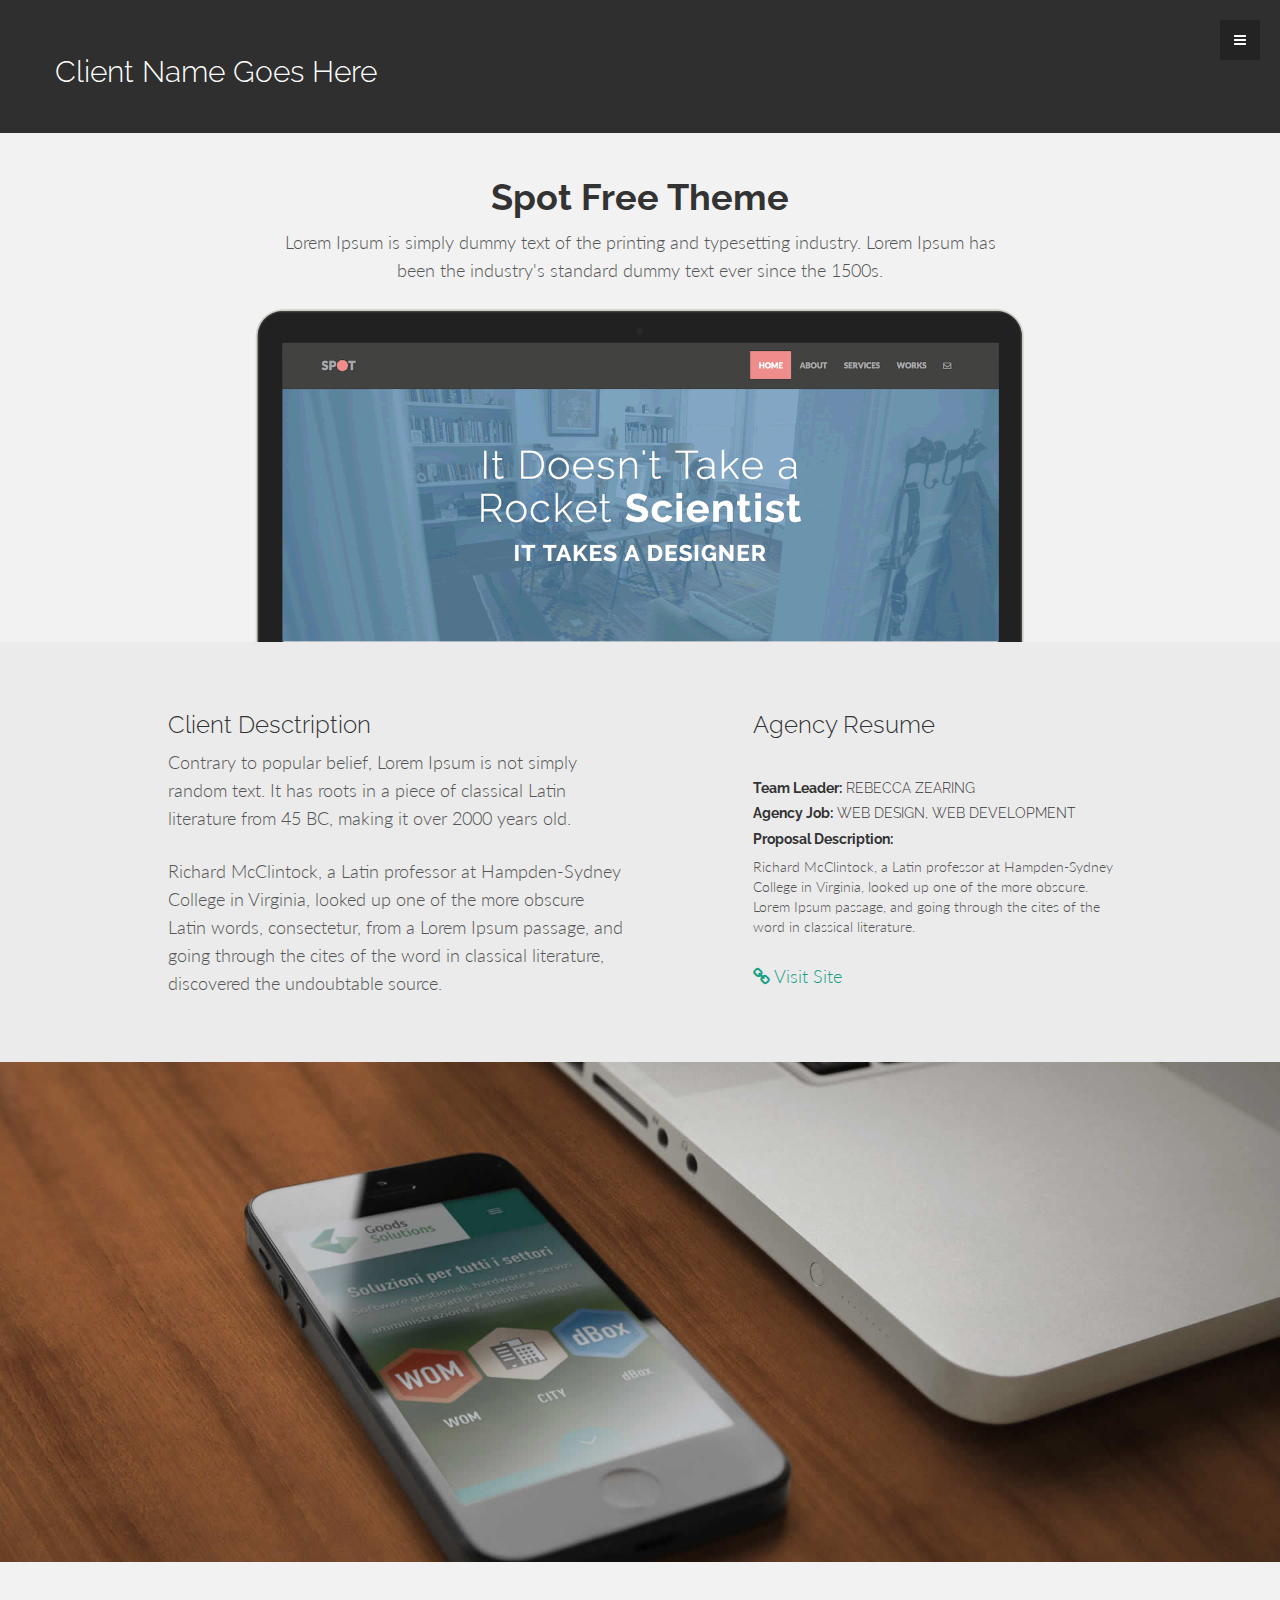
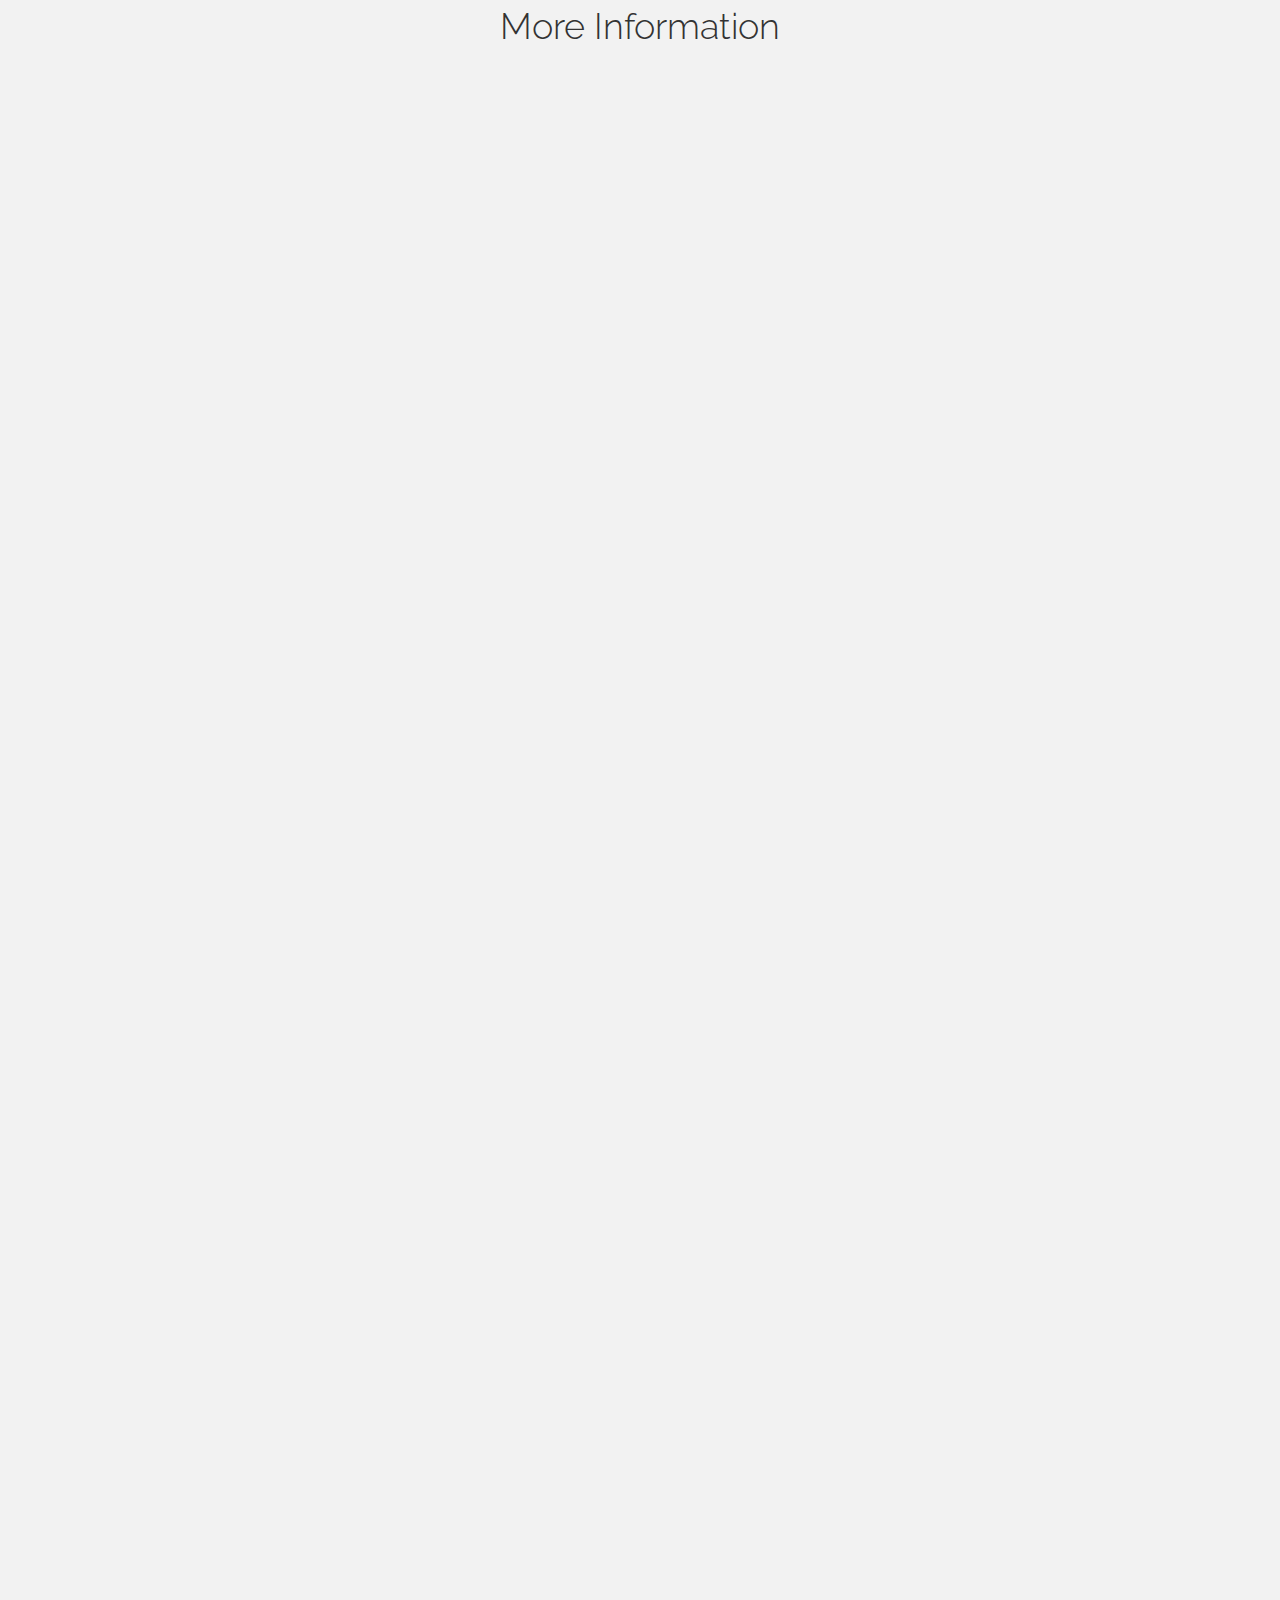
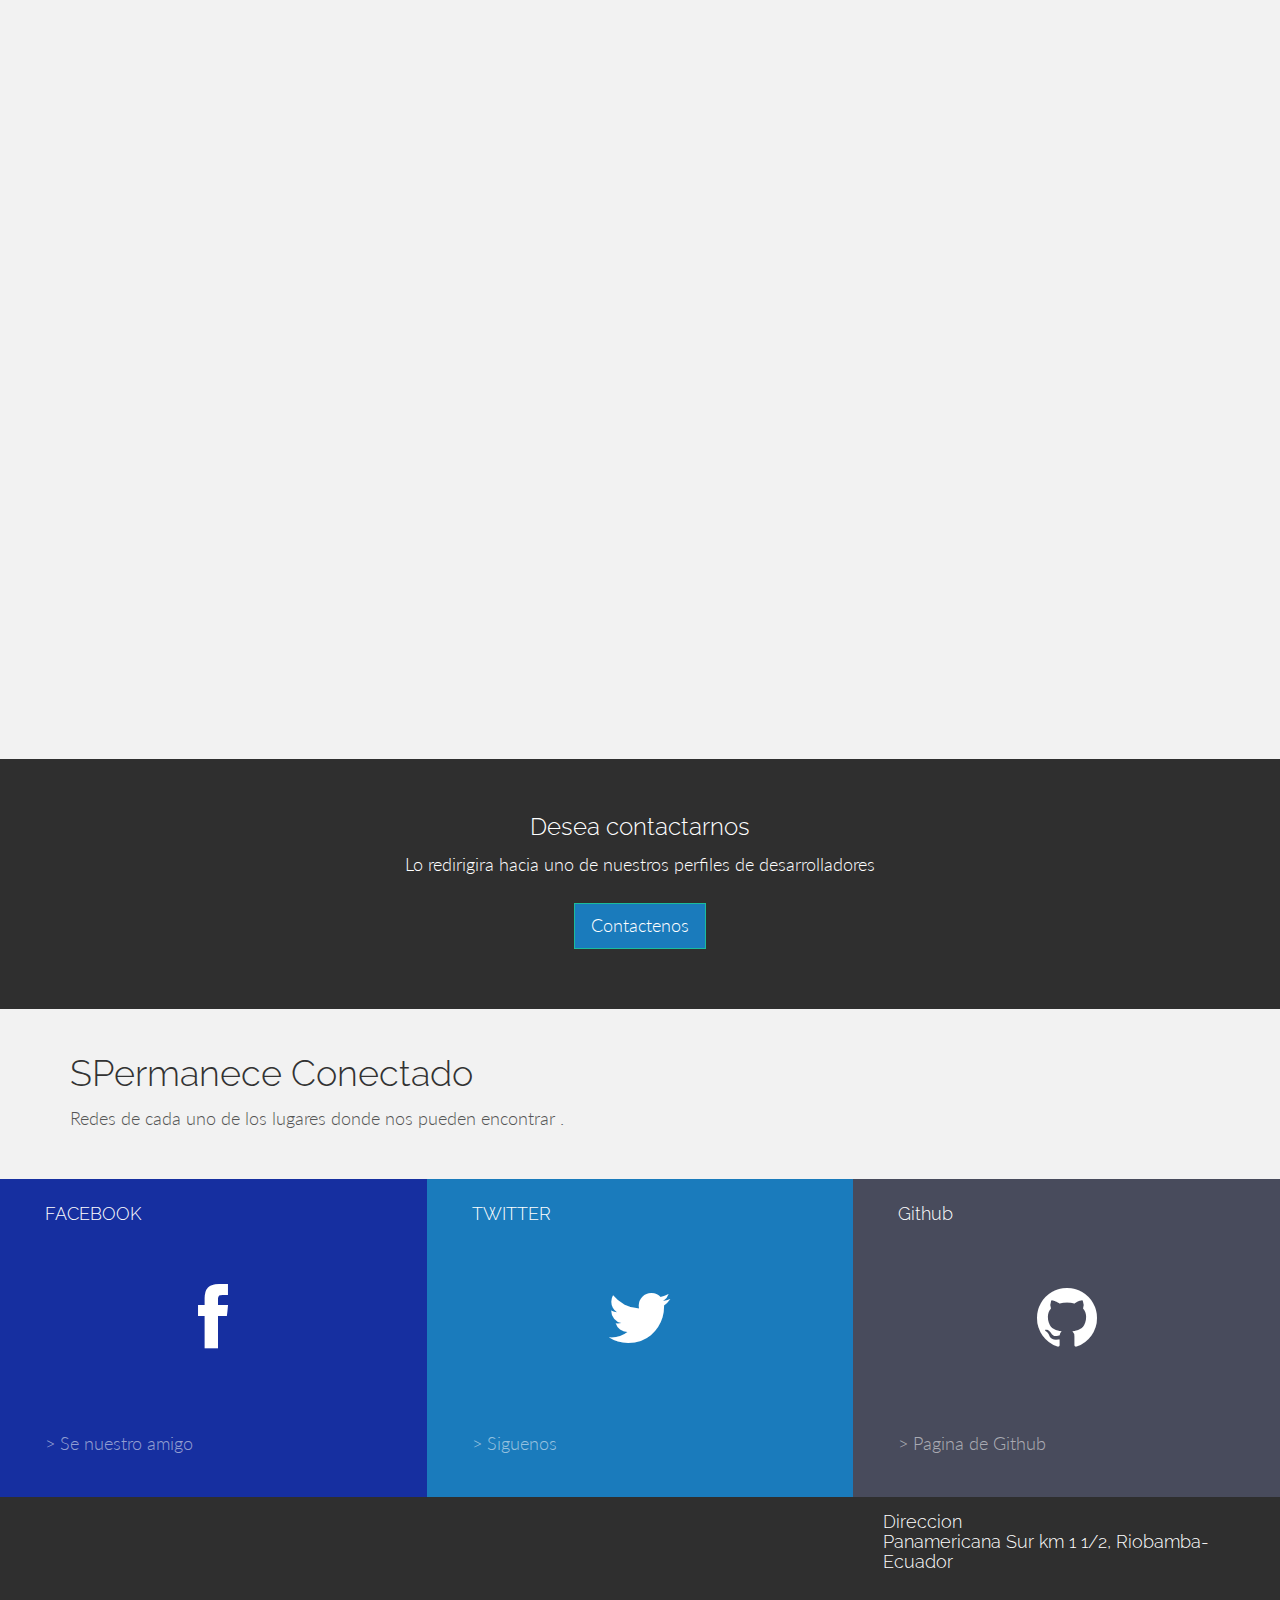
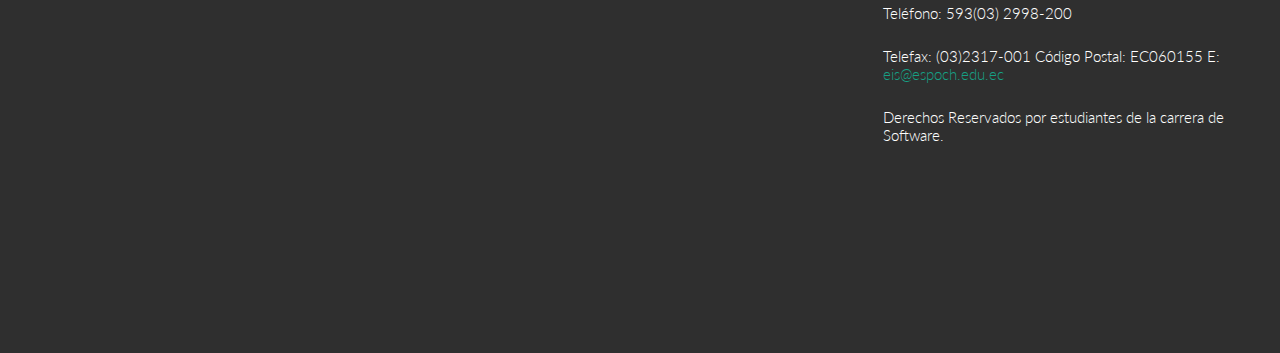
<file: singleproject.html>
<!DOCTYPE html>
<html lang="en">
  <head>
    <meta charset="utf-8">
    <meta http-equiv="X-UA-Compatible" content="IE=edge">
    <meta name="viewport" content="width=device-width, initial-scale=1.0">
    <meta name="description" content="">
    <meta name="author" content="">
    <link rel="shortcut icon" href="assets/ico/favicon.png">

    <title>Pseo Virtual</title>

    <!-- Bootstrap core CSS -->
    <link href="assets/css/bootstrap.css" rel="stylesheet">

    <!-- Custom styles for this template -->
    <link href="assets/css/main.css" rel="stylesheet">

    <link href="assets/css/font-awesome.min.css" rel="stylesheet">

    <link href='http://fonts.googleapis.com/css?family=Lato:300,400,700,300italic,400italic' rel='stylesheet' type='text/css'>
    <link href='http://fonts.googleapis.com/css?family=Raleway:400,300,700' rel='stylesheet' type='text/css'>

    <!-- HTML5 shim and Respond.js IE8 support of HTML5 elements and media queries -->
    <!--[if lt IE 9]>
      <script src="https://oss.maxcdn.com/libs/html5shiv/3.7.0/html5shiv.js"></script>
      <script src="https://oss.maxcdn.com/libs/respond.js/1.3.0/respond.min.js"></script>
    <![endif]-->
    
    <script src="assets/js/modernizr.custom.js"></script>
    
  </head>

  <body>

	<!-- Menu -->
	<nav class="menu" id="theMenu">
		<div class="menu-wrap">
			<h1 class="logo"><a href="index.html#home">INICIO</a></h1>
			<i class="fa fa-arrow-right menu-close"></i>
			<a href="index.html">Pagina principal</a>
			<a href="services.html">Servicios</a>
			<a href="portfolio.html">Desarrolladores</a>
			<a href="about.html">Informacion</a>
			<a href="#contact">Contacto</a>
			<a href="https://www.facebook.com/escuelasuperior.chimborazo"><i class="fa fa-facebook"></i></a>
			<a href="https://twitter.com/EspochRio"><i class="fa fa-twitter"></i></a>
			<a href="https://www.espoch.edu.ec/"><i class="fa fa-dribbble"></i></a>
			<a href="#"><i class="fa fa-envelope"></i></a>
		</div>
		
		<!-- Menu button -->
		<div id="menuToggle"><i class="fa fa-bars"></i></div>
	</nav>
	
	<!-- MAIN PROJECT SECTION -->
	<div id="sp">
		<div class="container">
			<div class="row">
				<h2>Client Name Goes Here</h2>
			</div><!-- row -->
		</div><!-- /container -->
	</div><!-- /portrwrap -->

	<!-- WELCOME SECTION -->
    <div class="container">
      <div class="row mt centered">
      	<div class="col-lg-8 col-lg-offset-2">
	        <h1><b>Spot Free Theme</b></h1>
	        <p>Lorem Ipsum is simply dummy text of the printing and typesetting industry. Lorem Ipsum has been the industry's standard dummy text ever since the 1500s.</p>
      	</div>
      </div><!-- /row -->
    </div><!-- /.container -->
    
    <!-- MAC IMAGE -->
	<div class="container">
		<div class="row centered">
			<div class="col-lg-10 col-lg-offset-1">
				<img class="img-responsive" src="assets/img/spot.png" alt="Spot Theme">
			</div>
		</div>
	</div>

	
	<!-- CLIENT INFORMATION -->
	<div id="lg">
		<div class="container">
			<div class="row">
				<div class="col-lg-5 col-lg-offset-1 desc">
					<h3>Client Desctription</h3>
					<p>Contrary to popular belief, Lorem Ipsum is not simply random text. It has roots in a piece of classical Latin literature from 45 BC, making it over 2000 years old.</p>
					<p>Richard McClintock, a Latin professor at Hampden-Sydney College in Virginia, looked up one of the more obscure Latin words, consectetur, from a Lorem Ipsum passage, and going through the cites of the word in classical literature, discovered the undoubtable source.</p>
				</div>
				
				<div class="col-lg-4 col-lg-offset-1 desc">
					<h3>Agency Resume</h3>
					<br>
					<h5><b>Team Leader:</b> REBECCA ZEARING</h5>
					<h5><b>Agency Job:</b> WEB DESIGN, WEB DEVELOPMENT</h5>
					<h5><b>Proposal Description:</b></h5>
					<p class="tm">Richard McClintock, a Latin professor at Hampden-Sydney College in Virginia, looked up one of the more obscure.<br/>Lorem Ipsum passage, and going through the cites of the word in classical literature.</p>
					<p><a href="http://BlackTie.co"><i class="fa fa-link"></i> Visit Site</a></p>
					
				</div>
				
			</div><!-- row -->
		</div><!-- container -->
	</div><!-- dg -->
	
	
	<!-- SINGLE PROJECT STANDOUT IMAGE -->
	<div id="sp-standout"></div>	
	
	<div class="container">
		<div class="row mt centered">
			<div class="col-lg-8 col-lg-offset-2">
				<h1>More Information</h1>
				<ul class="process effect-2" id="process">
					<li><img src="assets/img/sp/p01.png"></li>
					<li><img src="assets/img/sp/p02.png"></li>
					<li><img src="assets/img/sp/p04.png"></li>
					<li><img src="assets/img/sp/p03.png"></li>
				</ul>
			</div><!-- col-lg-8 -->
		</div><!-- row -->
	</div><!-- container -->
	
	
	<!-- CALL TO ACTION -->
	<div id="call">
		<div class="container">
			<div class="row">
				<h3>Desea contactarnos</h3>
				<div class="col-lg-8 col-lg-offset-2">
					<p>Lo redirigira hacia uno de nuestros perfiles de desarrolladores</p>
					<p><button type="button" class="btn btn-green btn-lg">Contactenos</button></p>
				</div>
			</div><!-- row -->
		</div><!-- container -->
	</div><!-- Call to action -->
	
	<div class="container">
		<div class="row mt">
			<div class="col-lg-12">
				<h1>SPermanece Conectado</h1>
				<p>Redes de cada uno de los lugares donde nos pueden encontrar .</p>
				<br>
			</div><!-- col-lg-12 -->
		</div><!-- row -->
	</div><!-- container -->
	
	
	<!-- SOCIAL FOOTER --->
	<section id="contact"></section>
	<div id="sf">
		<div class="container">
			<div class="row">
				<div class="col-lg-4 dg">
					<h4 class="ml">FACEBOOK</h4>
					<p class="centered"><a href="https://www.facebook.com/escuelasuperior.chimborazo"><i class="fa fa-facebook"></i></a></p>
					<p class="ml">> Se nuestro amigo</p>
				</div>
				<div class="col-lg-4 lg">
					<h4 class="ml">TWITTER</h4>
					<p class="centered"><a href="https://twitter.com/EspochRio"><i class="fa fa-twitter"></i></a></p>
					<p class="ml">> Siguenos </p>
				</div>
				<div class="col-lg-4 dg2">
					<h4 class="ml">Github</h4>
					<p class="centered"><a href="https://github.com/lODIN007l"><i class="fa fa-github"></i></a></p>
					<p class="ml">> Pagina de Github </p>
				</div>
				
			</div><!-- row -->
		</div><!-- container -->
	</div><!-- Social Footer -->
	
	<!-- CONTACT FOOTER --->
	<div id="cf">
		<div class="container">
			<div class="row">
				<div class="col-lg-8">
		        	<div id="mapwrap">
						<iframe src="https://www.google.com/maps/embed?pb=!1m16!1m12!1m3!1d1994.0749962636362!2d-78.67968613285421!3d-1.6569786016203227!2m3!1f0!2f0!3f0!3m2!1i1024!2i768!4f13.1!2m1!1sespoch!5e0!3m2!1ses!2sec!4v1610981894078!5m2!1ses!2sec" width="900" height="450" frameborder="0" style="border:0;" allowfullscreen="" aria-hidden="false" tabindex="0"></iframe>
					</div>	
				</div><!--col-lg-8-->
				<div class="col-lg-4">
					<h4>Direccion<br/>Panamericana Sur km 1 1/2, Riobamba-Ecuador</h4>
					<br>
					<p>
						Teléfono: 593(03) 2998-200<br/>
						
					</p>
					<p>
						Telefax: (03)2317-001
						Código Postal: EC060155
						E: <a href="mailto:#">eis@espoch.edu.ec</a>
					</p>
					<p>Derechos Reservados por estudiantes de la carrera de Software. </p>
				</div><!--col-lg-4-->
			</div><!-- row -->
		</div><!-- container -->
	</div><!-- Contact Footer -->
	

    <!-- Bootstrap core JavaScript
    ================================================== -->
    <!-- Placed at the end of the document so the pages load faster -->
    <script src="https://code.jquery.com/jquery-1.10.2.min.js"></script>
    <script src="assets/js/bootstrap.min.js"></script>
    <script src="assets/js/main.js"></script>
	<script src="assets/js/masonry.pkgd.min.js"></script>
	<script src="assets/js/imagesloaded.js"></script>
    <script src="assets/js/classie.js"></script>
	<script src="assets/js/AnimOnScroll.js"></script>
	<script>
		new AnimOnScroll( document.getElementById( 'process' ), {
			minDuration : 0.4,
			maxDuration : 0.7,
			viewportFactor : 0.2
		} );
	</script>
  </body>
</html>
</file>
<file: assets/css/main.css>
body {
    background-color: #f2f2f2;
    font-family: Lato;
    font-weight: 300;
    font-size: 16px;
    color: #555;
    -webkit-font-smoothing: antialiased;
    -webkit-overflow-scrolling: touch;
}
h1, h2, h3, h4, h5, h6 {
    font-family: Raleway;
    font-weight: 300;
    color: #333;
}
p {
    line-height: 28px;
    margin-bottom: 25px;
    font-size: 18px;
}
.centered {
    text-align: center;
}
.goright {
    text-align: right;
}
.mt {
    padding-top: 25px;
}
a {
    color: #16a085;
    word-wrap: break-word;
    -webkit-transition: color .1s ease-in, background .1s ease-in;
    -moz-transition: color .1s ease-in, background .1s ease-in;
    -ms-transition: color .1s ease-in, background .1s ease-in;
    -o-transition: color .1s ease-in, background .1s ease-in;
    transition: color .1s ease-in, background .1s ease-in;
}
a:hover, a:focus {
    color: #7b7b7b;
    text-decoration: none;
    outline: 0;
}
a:before, a:after {
    -webkit-transition: color .1s ease-in, background .1s ease-in;
    -moz-transition: color .1s ease-in, background .1s ease-in;
    -ms-transition: color .1s ease-in, background .1s ease-in;
    -o-transition: color .1s ease-in, background .1s ease-in;
    transition: color .1s ease-in, background .1s ease-in;
}
hr {
    display: block;
    height: 1px;
    border: 0;
    border-top: 1px solid #ccc;
    margin: 1em 0;
    padding: 0;
}
.btn {
    border-radius: 0;
}
.btn-green {
    color: #fff;
    background-color: #1a7bbc;
    border-color: #1abc9c;
    font-weight: 300;
}
.btn-green:hover, .btn-green:focus, .btn-green:active, .btn-green.active, .open .dropdown-toggle.btn-green {
    color: #fff;
    background-color: #16a085;
    border-color: #16a085;
    font-weight: 300;
}
.tm {
    font-size: 14px;
    line-height: 20px;
}
.menu {
    position: fixed;
    right: -200px;
    width: 260px;
    height: 100%;
    top: 0;
    z-index: 10;
    text-align: left;
}
.menu.menu-open {
    right: 0;
}
.menu-wrap {
    position: absolute;
    top: 0;
    left: 60px;
    background: #1a1a1a;
    width: 200px;
    height: 100%}
.menu h1.logo a {
    font-family: Raleway, Helvetica, Arial, sans-serif;
    font-size: 16px;
    font-weight: 800;
    letter-spacing: .15em;
    line-height: 40px;
    text-transform: uppercase;
    color: #fff;
    margin-top: 20px;
}
.menu h1.logo a:hover {
    color: #1abc9c;
}
.menu img.logo {
    margin: 20px 0;
    max-width: 160px;
}
.menu a {
    margin-left: 20px;
    color: gray;
    display: block;
    font-size: 12px;
    font-weight: 700;
    line-height: 40px;
    letter-spacing: .1em;
    text-transform: uppercase;
}
.menu a:hover {
    color: #fff;
}
.menu a:active {
    color: #fff;
}
.menu a>i {
    float: left;
    display: inline-block;
    vertical-align: middle;
    text-align: left;
    width: 25px;
    font-size: 14px;
    line-height: 40px;
    margin: 25px 2px;
}
.menu-close {
    cursor: pointer;
    display: block;
    position: absolute;
    font-size: 14px;
    color: gray;
    width: 40px;
    height: 40px;
    line-height: 40px;
    top: 20px;
    right: 5px;
    -webkit-transition: all .1s ease-in-out;
    -moz-transition: all .1s ease-in-out;
    -ms-transition: all .1s ease-in-out;
    -o-transition: all .1s ease-in-out;
    transition: all .1s ease-in-out;
}
.menu-close:hover {
    color: #fff;
    -webkit-transition: all .1s ease-in-out;
    -moz-transition: all .1s ease-in-out;
    -ms-transition: all .1s ease-in-out;
    -o-transition: all .1s ease-in-out;
    transition: all .1s ease-in-out;
}
.body-push {
    overflow-x: hidden;
    position: relative;
    left: 0;
}
.body-push-toright {
    left: 200px;
}
.body-push-toleft {
    left: -200px;
}
.menu, .body-push {
    -webkit-transition: all .3s ease;
    -moz-transition: all .3s ease;
    -ms-transition: all .3s ease;
    -o-transition: all .3s ease;
    transition: all .3s ease;
}
#menuToggle {
    position: absolute;
    top: 20px;
    left: 0;
    z-index: 11;
    display: block;
    text-align: center;
    font-size: 14px;
    color: #fff;
    width: 40px;
    height: 40px;
    line-height: 40px;
    cursor: pointer;
    background: rgba(0, 0, 0, .25);
    -webkit-transition: all .1s ease-in-out;
    -moz-transition: all .1s ease-in-out;
    -ms-transition: all .1s ease-in-out;
    -o-transition: all .1s ease-in-out;
    transition: all .1s ease-in-out;
}
#menuToggle:hover {
    color: #fff;
    background: rgba(0, 0, 0, .2);
    -webkit-transition: all .1s ease-in-out;
    -moz-transition: all .1s ease-in-out;
    -ms-transition: all .1s ease-in-out;
    -o-transition: all .1s ease-in-out;
    transition: all .1s ease-in-out;
}
#headerwrap {
    background: url(../img/header-fondo.jpg) no-repeat center top;
    margin-top: -10px;
    padding-top: 20px;
    text-align: center;
    background-attachment: relative;
    background-position: center center;
    min-height: 750px;
    width: 100%;
    -webkit-background-size: 100%;
    -moz-background-size: 100%;
    -o-background-size: 100%;
    background-size: 100%;
    -webkit-background-size: cover;
    -moz-background-size: cover;
    -o-background-size: cover;
    background-size: cover;
}
#headerwrap h1 {
    margin-top: 130px;
    color: #fff;
    font-size: 140px;
    font-weight: 700;
    letter-spacing: 3px;
}
#headerwrap h2 {
    color: #fff;
    font-size: 50px;
    font-weight: 100;
    letter-spacing: 2px;
}
#headerwrap i {
    font-size: 35px;
    color: #fff;
}
#headerwrap .spacer {
    margin-top: 220px;
}
#mapwrap {
    margin: 0;
    padding: 0;
}
#serviceswrap {
    background: url(../img/header-fondo.jpg) no-repeat center top;
    margin-top: -10px;
    padding-top: 20px;
    text-align: center;
    background-attachment: relative;
    background-position: center center;
    min-height: 500px;
    width: 100%;
    -webkit-background-size: 100%;
    -moz-background-size: 100%;
    -o-background-size: 100%;
    background-size: 100%;
    -webkit-background-size: cover;
    -moz-background-size: cover;
    -o-background-size: cover;
    background-size: cover;
}
#serviceswrap h2 {
    color: #fff;
    font-size: 50px;
    font-weight: 400;
    letter-spacing: 2px;
    margin-top: 150px;
}
#aboutwrap {
    background: url(../img/header-fondo.jpg) no-repeat center top;
    margin-top: -10px;
    padding-top: 20px;
    text-align: center;
    background-attachment: relative;
    background-position: center center;
    min-height: 500px;
    width: 100%;
    -webkit-background-size: 100%;
    -moz-background-size: 100%;
    -o-background-size: 100%;
    background-size: 100%;
    -webkit-background-size: cover;
    -moz-background-size: cover;
    -o-background-size: cover;
    background-size: cover;
}
#aboutwrap h2 {
    color: #fff;
    font-size: 50px;
    font-weight: 400;
    letter-spacing: 2px;
    margin-top: 150px;
}
#portwrap {
    background: url(../img/header-fondo.jpg) no-repeat center top;
    margin-top: -10px;
    padding-top: 20px;
    text-align: center;
    background-attachment: relative;
    background-position: center center;
    min-height: 500px;
    width: 100%;
    -webkit-background-size: 100%;
    -moz-background-size: 100%;
    -o-background-size: 100%;
    background-size: 100%;
    -webkit-background-size: cover;
    -moz-background-size: cover;
    -o-background-size: cover;
    background-size: cover;
}
#portwrap h2 {
    color: #fff;
    font-size: 50px;
    font-weight: 400;
    letter-spacing: 2px;
    margin-top: 150px;
}
#sp {
    background: #2f2f2f;
    padding-top: 35px;
    padding-bottom: 35px;
}
#sp h2 {
    color: #fff;
}
#sp-standout {
    background: url(../img/sp-standout-bg.jpg) no-repeat center top;
    margin-top: -10px;
    padding-top: 20px;
    text-align: center;
    background-attachment: relative;
    background-position: center center;
    min-height: 500px;
    width: 100%;
    -webkit-background-size: 100%;
    -moz-background-size: 100%;
    -o-background-size: 100%;
    background-size: 100%;
    -webkit-background-size: cover;
    -moz-background-size: cover;
    -o-background-size: cover;
    background-size: cover;
}
#portfolio {
    width: 100%}
#services {
    background: #1a7bbc;
    margin-top: 25px;
    padding-top: 35px;
    padding-bottom: 35px;
}
#services h3 {
    color: #fff;
}
#services p {
    color: #fff;
}
#services i {
    color: #fff;
    font-size: 35px;
    margin-top: 22px;
}
#lg {
    background: #ebebeb;
    padding-top: 50px;
    padding-bottom: 50px;
    text-align: center;
}
#lg .desc {
    text-align: left;
}
#call {
    background: #2f2f2f;
    padding-top: 35px;
    padding-bottom: 35px;
    text-align: center;
}
#call h3 {
    color: #fff;
}
#call p {
    color: #fff;
}
#sf {
    display: block;
    width: 100%}
#sf .container {
    width: 100%}
#sf .col-lg-4 {
    margin: 0;
    padding: 15px;
}
#sf .lg {
    background-color: #1a7bbc;
}
#sf .dg {
    background-color: #162fa0;
}
#sf .dg2 {
    background-color: #484b5c;
}
#sf h4 {
    color: #fff;
}
#sf p {
    color: rgba(255, 255, 255, 0.555);
}
#sf .ml {
    margin-left: 30px;
}
#sf i {
    font-size: 70px;
    color: #fff;
    text-align: center;
    margin-top: 50px;
    margin-bottom: 50px;
}
#cf {
    background: #2f2f2f;
}
#cf h4 {
    color: #fff;
    margin-left: 15px;
    margin-top: 15px;
}
#cf p {
    color: #fff;
    font-size: 15px;
    line-height: 18px;
    margin-left: 15px;
}
#cf .container {
    width: 100%}
#cf .col-lg-8 {
    margin: 0;
    padding: 0;
}
.process {
    max-width: 69em;
    list-style: none;
    margin: 30px auto;
    padding: 0;
}
.process li {
    display: block;
    float: left;
    padding: 1px;
    width: 100%;
    opacity: 0;
}
.process li.shown, .no-js .process li, .no-cssanimations .process li {
    opacity: 1;
}
.process li a, .process li img {
    outline: 0;
    border: 0;
    display: block;
    max-width: 100%}
.process.effect-2 li.animate {
    -webkit-transform: translateY(200px);
    -moz-transform: translateY(200px);
    transform: translateY(200px);
    -webkit-animation: moveUp .65s ease forwards;
    -moz-animation: moveUp .65s ease forwards;
    animation: moveUp .65s ease forwards;
}
@-webkit-keyframes moveUp {
    to {
    -webkit-transform: translateY(0);
    opacity: 1;
}
}@-moz-keyframes moveUp {
    to {
    -moz-transform: translateY(0);
    opacity: 1;
}
}@keyframes moveUp {
    to {
    transform: translateY(0);
    opacity: 1;
}
}#chartwrap {
    width: 100%}
#chartwrap .container {
    margin-left: 0;
    padding-left: 0;
}
#chartwrap h1, #chartwrap p {
    margin-left: 10px;
}
.cardinfo {
    background: #fff;
    padding: 15px;
    margin: 2px;
    text-align: left;
}
.cardinfo i {
    font-size: 18px;
    padding-right: 20px;
}
.grid {
    max-width: 69em;
    list-style: none;
    margin: 30px auto;
    padding: 0;
}
.grid li {
    display: block;
    float: left;
    padding: 7px;
    width: 33%;
    opacity: 0;
}
.grid li.shown, .no-js .grid li, .no-cssanimations .grid li {
    opacity: 1;
}
.grid li a, .grid li img {
    outline: 0;
    border: 0;
    display: block;
    max-width: 100%}
.grid img {
    opacity: .7;
}
.grid img:hover {
    opacity: 1;
}
.grid.effect-2 li.animate {
    -webkit-transform: translateY(200px);
    -moz-transform: translateY(200px);
    transform: translateY(200px);
    -webkit-animation: moveUp .65s ease forwards;
    -moz-animation: moveUp .65s ease forwards;
    animation: moveUp .65s ease forwards;
}
@-webkit-keyframes moveUp {
    to {
    -webkit-transform: translateY(0);
    opacity: 1;
}
}@-moz-keyframes moveUp {
    to {
    -moz-transform: translateY(0);
    opacity: 1;
}
}@keyframes moveUp {
    to {
    transform: translateY(0);
    opacity: 1;
}
}
</file>
